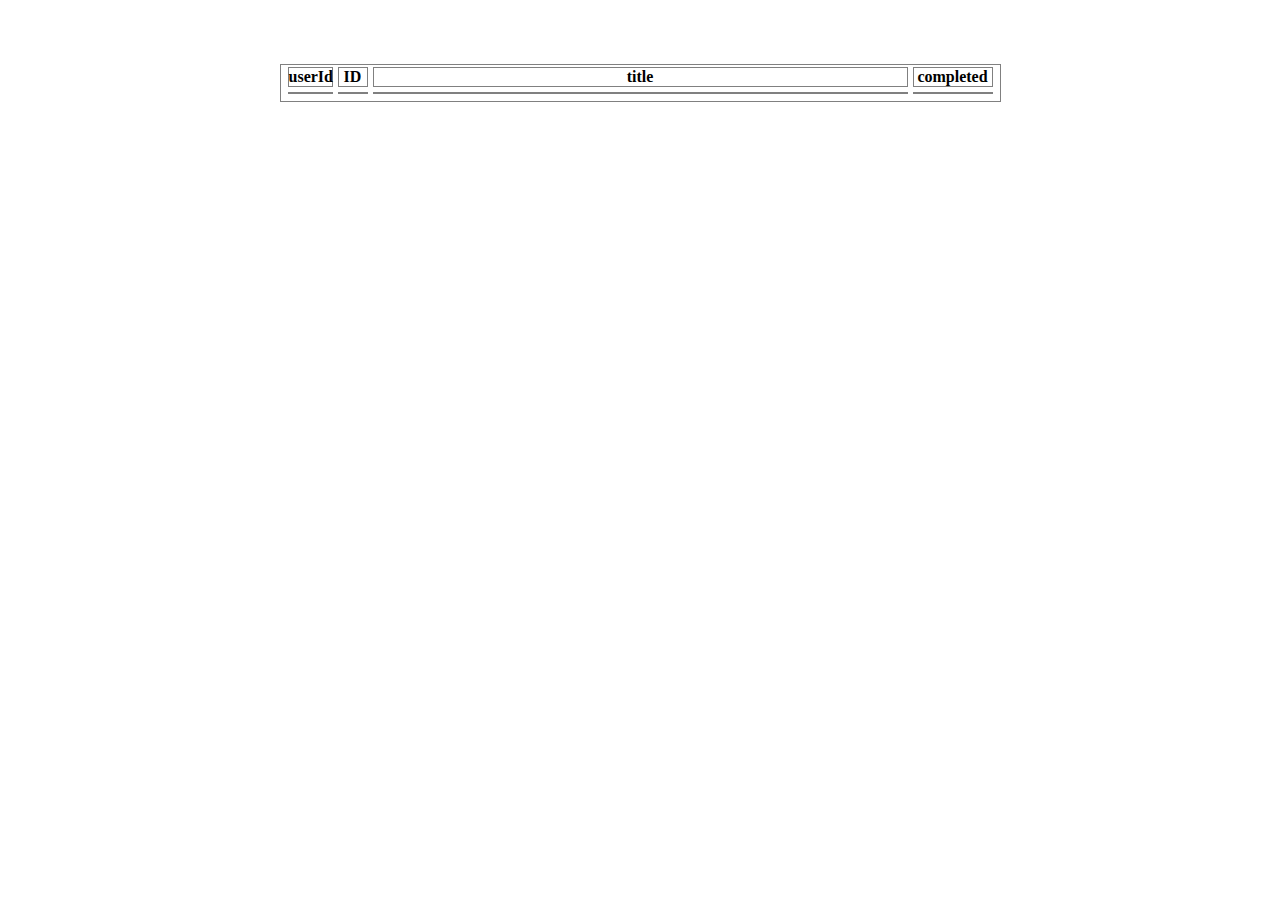
<file: todosFetch/index.html>
<!DOCTYPE html>
<html lang="en">
<head>
    <meta charset="UTF-8">
    <meta name="viewport" content="width=device-width, initial-scale=1.0">
    <title>Document</title>
    <link rel="stylesheet" href="/todosFetch/style.css">
</head>
<body>
    <div class="container">
       <table>
        <thead>
            <tr>
                <th class="th-userid th_header_userid">userId</th>
                <th class="th-id th_header_id">ID</th>
                <th class="th-title h_header_title">title</th>
                <th class="th-completed th_header_completed">completed</th>
            </tr>
            <tr>
            <th class="th-userid th_userId"></th>
            <th class="th-id th_id"></th>
            <th class="th-title th_title"></th>
            <th class="th-completed th_completed"></th>
        </tr>
        </thead>
    </table> 
    </div>
    <script src="/todosFetch/main.js"></script>
</body>
</html>
</file>
<file: todosFetch/style.css>
* {
    margin: 0;
    padding: 0;
    box-sizing: border-box;
}
.container {
    display: flex;
    justify-content: center;
    margin-top: 5%;
}
table {
    border: 1px solid grey;
 }
 
 th {
    border: 1px solid grey;
 }


tr {
    gap: 5px;
    display: flex;
    padding: 0 5px 5px;
}

  thead {
    display: flex;
    flex-direction: column;
  }


  .th-userid {
    width: 45px;
  }

  .th-id  {
    width: 30px;
  }
  

  .th-title {
    width: 535px; 
  }

  .th-completed {
    width: 80px;
  }
</file>
